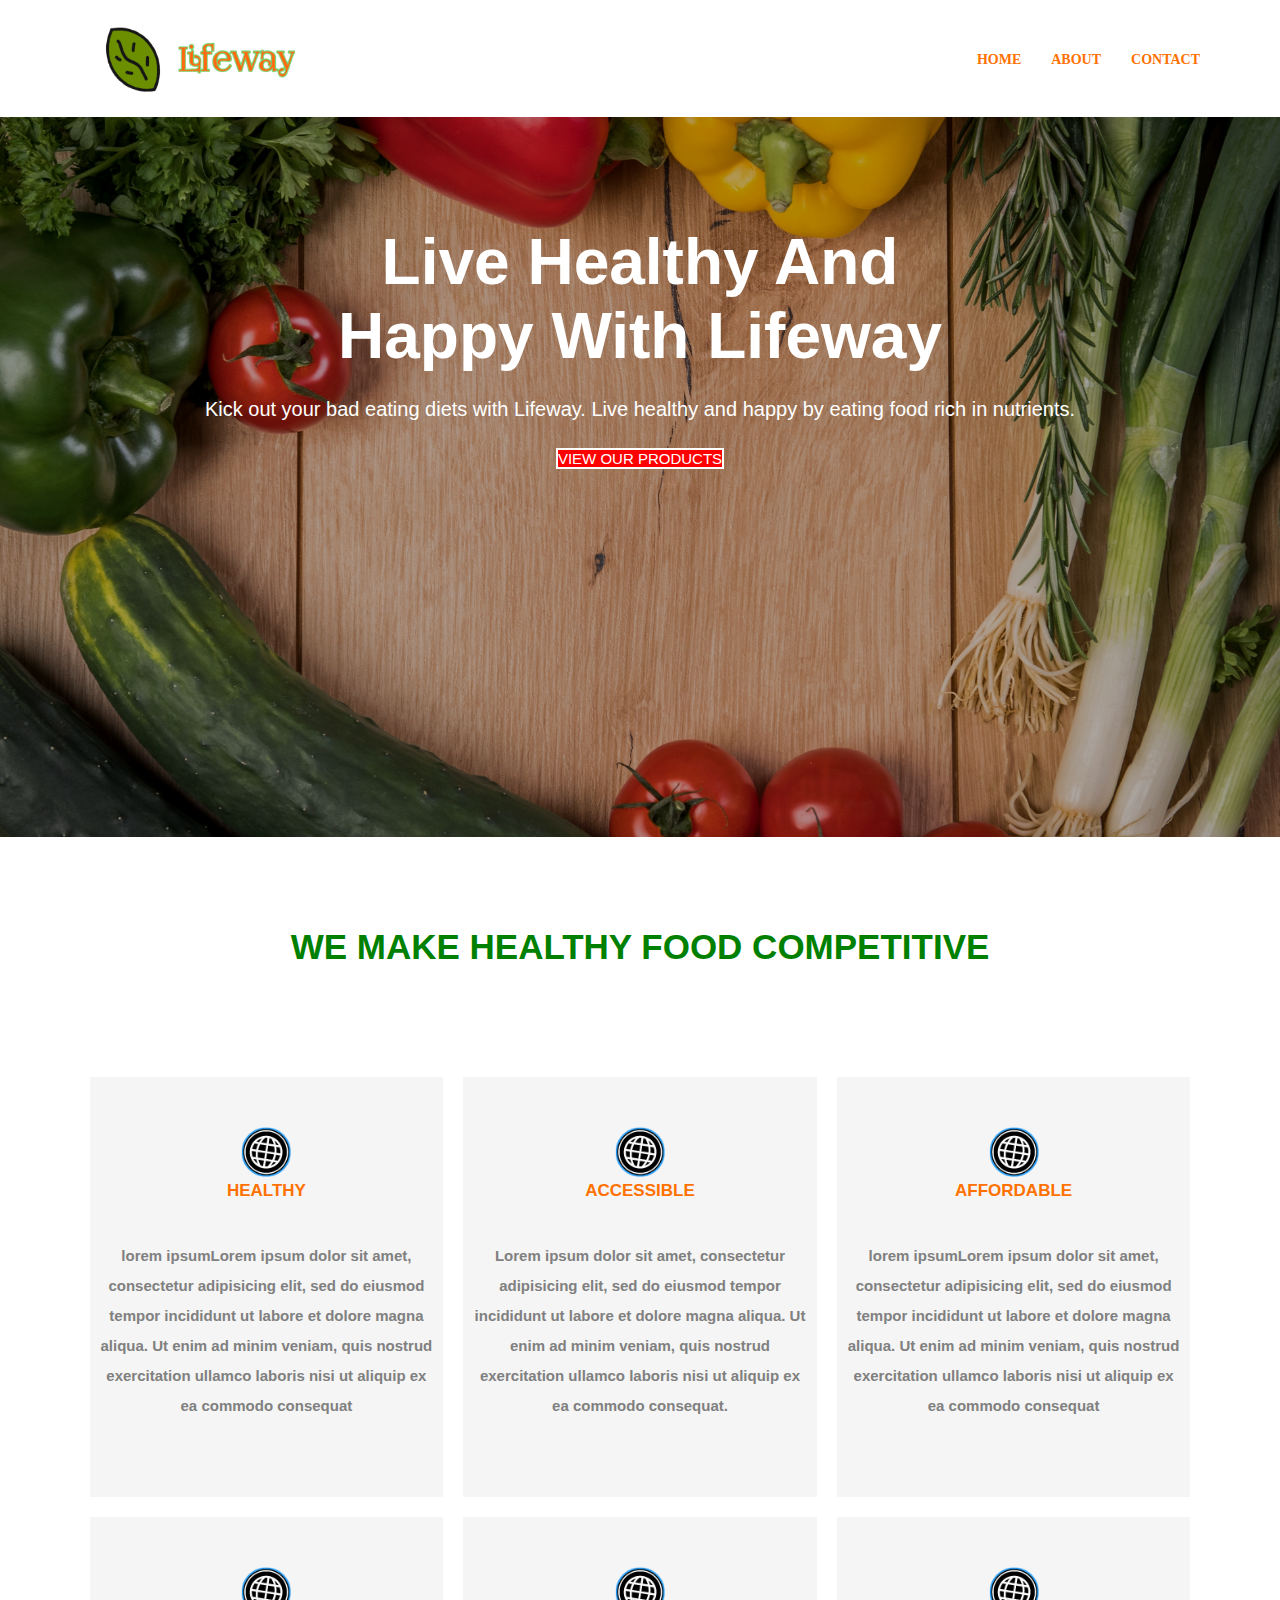
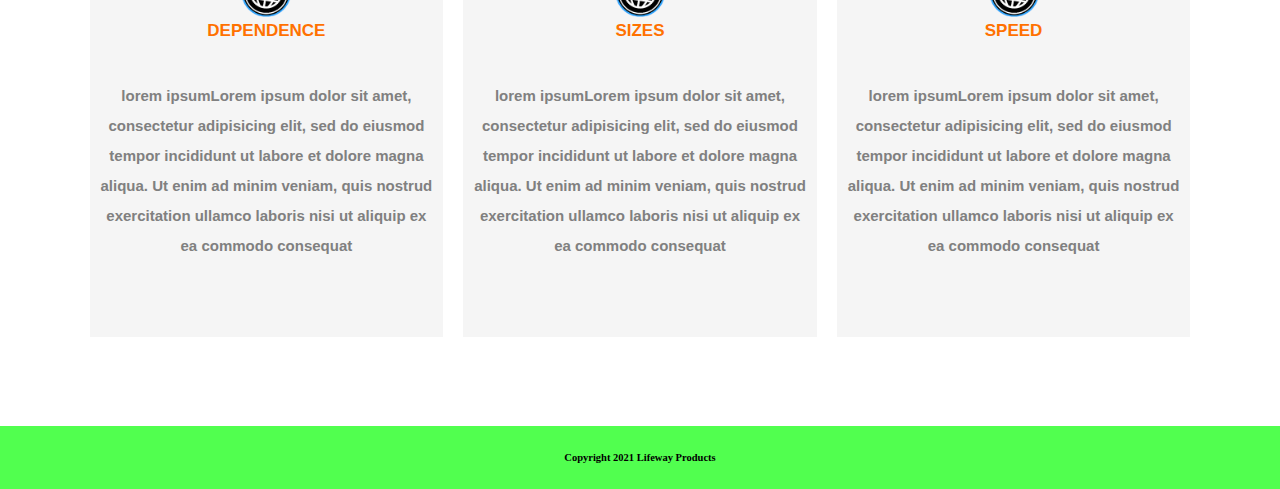
<file: index.html>
<!DOCTYPE html>
<html>
<head>
	<meta charset="utf-8">
	<title>Lifeway Products</title>
	<link rel="stylesheet" type="text/css" href="index.css">
</head>
<body>
	<div>
		<div class="header">
			<img src="lw.png" class="logo">
			<nav><ul>
				<li><a href="#">HOME</a></li>
				<li><a href="about.html">ABOUT</a></li>
				<li><a href="contact.html">CONTACT</a></li>
			</ul></nav>
		</div>


		<div>
			<div class="cover"></div>
			<div class="banner">
				<div class="banner-txt">
					<h1>Live Healthy And <br>Happy With Lifeway</h1>
					<h3>Kick out your bad eating diets with Lifeway. Live healthy and happy by eating food rich in nutrients.</h3>
					<h3><a href="contact.html">VIEW OUR PRODUCTS</a></h3>
				</div>
			</div>


			<div class="main">
				<h2>WE MAKE HEALTHY FOOD COMPETITIVE</h2>
				
				<div class="icon">
					<div class="icon-item">
						<div class="icon-txt">
							<img src="icon.png" >
							<h3>HEALTHY</h3>
							<p>lorem ipsumLorem ipsum dolor sit amet, consectetur adipisicing elit, sed do eiusmod
							tempor incididunt ut labore et dolore magna aliqua. Ut enim ad minim veniam,
							quis nostrud exercitation ullamco laboris nisi ut aliquip ex ea commodo
							consequat</p>
						</div>
					</div>

					<div class="icon-item">
						<div class="icon-txt">
							<img src="icon.png" >
							<h3>ACCESSIBLE</h3>
							<p>Lorem ipsum dolor sit amet, consectetur adipisicing elit, sed do eiusmod
							tempor incididunt ut labore et dolore magna aliqua. Ut enim ad minim veniam,
							quis nostrud exercitation ullamco laboris nisi ut aliquip ex ea commodo
							consequat.</p>
						</div>
					</div>

					<div class="icon-item">
						<div class="icon-txt">
							<img src="icon.png" >
							<h3>AFFORDABLE</h3>
							<p>lorem ipsumLorem ipsum dolor sit amet, consectetur adipisicing elit, sed do eiusmod
							tempor incididunt ut labore et dolore magna aliqua. Ut enim ad minim veniam,
							quis nostrud exercitation ullamco laboris nisi ut aliquip ex ea commodo
							consequat</p>
						</div>
					</div>

					<div class="icon-item">
						<div class="icon-txt">
							<img src="icon.png" >
							<h3>DEPENDENCE</h3>
							<p>lorem ipsumLorem ipsum dolor sit amet, consectetur adipisicing elit, sed do eiusmod
							tempor incididunt ut labore et dolore magna aliqua. Ut enim ad minim veniam,
							quis nostrud exercitation ullamco laboris nisi ut aliquip ex ea commodo
							consequat</p>
						</div>
					</div>

					<div class="icon-item">
						<div class="icon-txt">
							<img src="icon.png" >
							<h3>SIZES</h3>
							<p>lorem ipsumLorem ipsum dolor sit amet, consectetur adipisicing elit, sed do eiusmod
							tempor incididunt ut labore et dolore magna aliqua. Ut enim ad minim veniam,
							quis nostrud exercitation ullamco laboris nisi ut aliquip ex ea commodo
							consequat</p>
						</div>
					</div>

					<div class="icon-item">
						<div class="icon-txt">
							<img src="icon.png" >
							<h3>SPEED</h3>
							<p>lorem ipsumLorem ipsum dolor sit amet, consectetur adipisicing elit, sed do eiusmod
							tempor incididunt ut labore et dolore magna aliqua. Ut enim ad minim veniam,
							quis nostrud exercitation ullamco laboris nisi ut aliquip ex ea commodo
							consequat</p>
						</div>
					</div>

					
				</div>



					
				
					
			</div>
			<div></div>
			<div></div>
		</div>


		<div class="footer">
			<h3>Copyright 2021 Lifeway Products</h3>
		</div>


	</div>
</body>
</html>
</file>
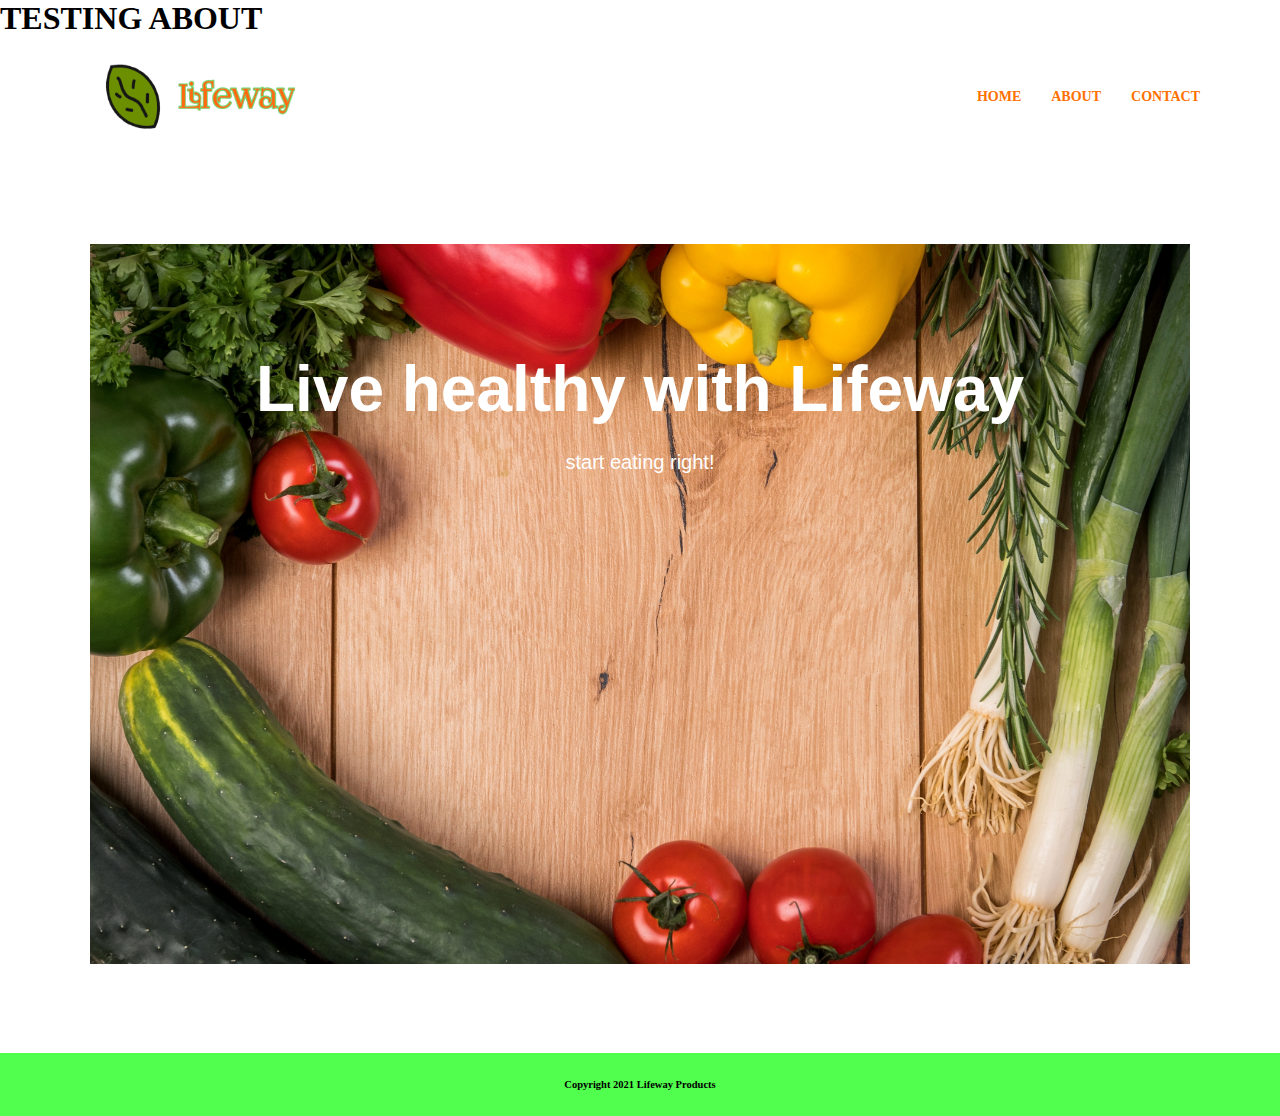
<file: about.html>
<!DOCTYPE html>
<html>
<head>
	<meta charset="utf-8">
	<title>Lifeway Products</title>
	<link rel="stylesheet" type="text/css" href="index.css">
</head>
<body>
	<div>
		<h1>TESTING ABOUT</h1>
		<div class="header">
			<img src="lw.png" class="logo">
			<nav><ul>
				<li><a href="index.html">HOME</a></li>
				<li><a href="#">ABOUT</a></li>
				<li><a href="contact.html">CONTACT</a></li>
			</ul></nav>
		</div>


		<div class="main">
			<div class="banner">
				<div class="banner-txt">
					<h1>Live healthy with Lifeway</h1>
					<h3>start eating right!</h3>
				</div>
			</div>


			<div></div>
			<div></div>
			<div></div>
		</div>


		<div class="footer">
			<h3>Copyright 2021 Lifeway Products</h3>
		</div>


	</div>
</body>
</html>
</file>
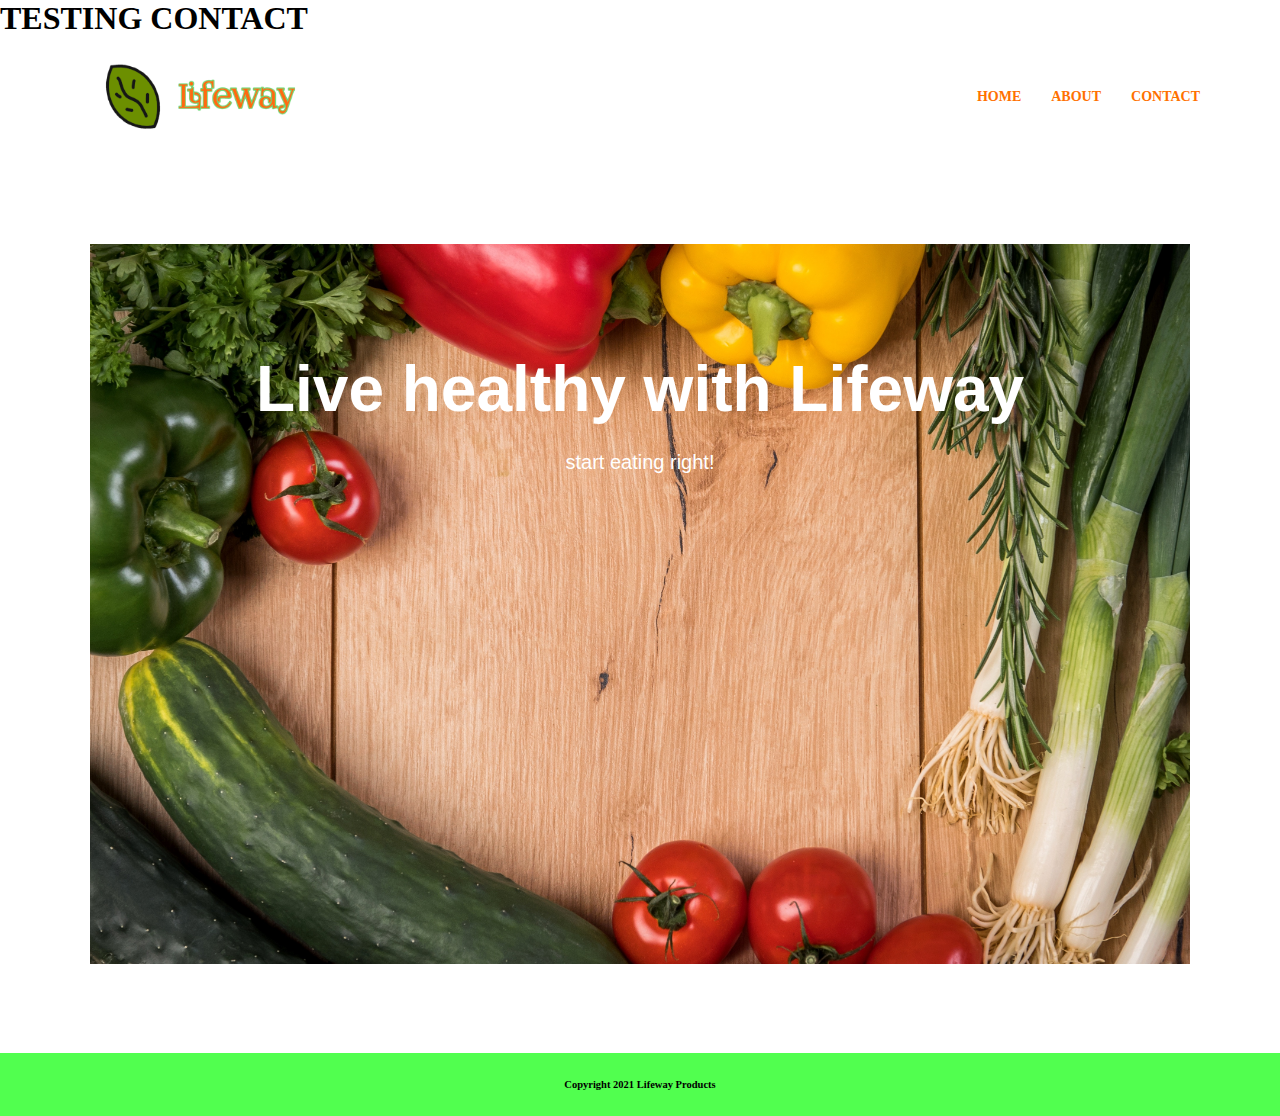
<file: contact.html>
<!DOCTYPE html>
<html>
<head>
	<meta charset="utf-8">
	<title>Lifeway Products</title>
	<link rel="stylesheet" type="text/css" href="index.css">
</head>
<body>
	<div>
		<h1>TESTING CONTACT</h1>
		<div class="header">
			<img src="lw.png" class="logo">
			<nav><ul>
				<li><a href="index.html">HOME</a></li>
				<li><a href="about.html">ABOUT</a></li>
				<li><a href="#">CONTACT</a></li>
			</ul></nav>
		</div>


		<div class="main">
			<div class="banner">
				<div class="banner-txt">
					<h1>Live healthy with Lifeway</h1>
					<h3>start eating right!</h3>
				</div>
			</div>


			<div></div>
			<div></div>
			<div></div>
		</div>


		<div class="footer">
			<h3>Copyright 2021 Lifeway Products</h3>
		</div>


	</div>
</body>
</html>
</file>
<file: index.css>
*{
	margin:0;
	padding: 0;

}
.header{
	display:flex;
	justify-content: space-between;
	flex-wrap: wrap;
	background-color: white;
	width: 100%;
	height: 13vh;
	align-items: center;
	
}
.header ul{
	display: flex;
	padding-right: 50px;
}
.header li{
	padding-right: 30px;
	list-style: none;
}
.header a{
	text-decoration: none;
	font-size: 14px;
	font-weight: 700;
	color: #ff7100;
}
.logo{
	height: 70px;
	width: 200px;
	padding-left: 8%;
}
.cover{
	background-color: rgba(1,1,1,0.3);
	height: 80vh;
	width: 100%;
	position: absolute;
	z-index: 1;
	top: 13vh;
}
.banner{
	position: relative;
	font-family: sans-serif;
	height: 80vh;
	width: 100%;
	background-image: url(5.jpg);
	background-position: center;
	background-size: cover;

}

.banner-txt{
	position: relative;
	color: white;
	z-index: 3;
	top: 15%;
	text-align: center;
	align-items: center;
}
.banner-txt h1{
	font-size: 400%;
	font-weight: 600;
}
.banner-txt h3{
	font-size: 20px;
	font-weight: 300;
	padding-top: 25px;
}

.banner-txt h3 a{
	text-decoration: none;
	font-size: 15px;
	font-weight: 300;
	border: 2px solid white;
	background-color: red;
	color: white;
	height: 50px;
	width: 200px;
}
.banner-txt h3 a:hover{
	background-color: blue;
}
.main{
	margin:7%;
	align-items: center;
	text-align: center;
}
.main h2{
	margin:0 auto;
	font-family: sans-serif;
	font-weight: 700;
	font-size: 35px;
	color: green;
	padding-bottom: 10%;
	
}
.icon{
	max-width: 1200px;
	display: grid;
	grid-template-columns: repeat(3, 1fr);
	grid-gap: 20px;
}
.icon-item{
	height: 400px;
	padding: 10px;
	background-color: whitesmoke;
	align-items: center;
	font-family: sans-serif;
}
.icon-item img{
	padding-top: 40px;
	width: 50px;
	height: 50px;
}
.icon-item h3{
	color: #ff7100;
	font-size: 17px;
	font-weight:800;
}
.icon-item p{
	padding-top: 40px;
	padding-bottom: 40px;
	font-weight: 600;
	font-size:15px;
	color:grey;
	line-height: 2;
}
.icon-txt{
	
}
.footer{
	position: relative;
	bottom: 0px;
	display: flex;
	justify-content: center;
	align-items: center;
	font-size: 9px;
	background-color: #51ff4f;
	z-index: 50;
	height: 7vh;
}
</file>
